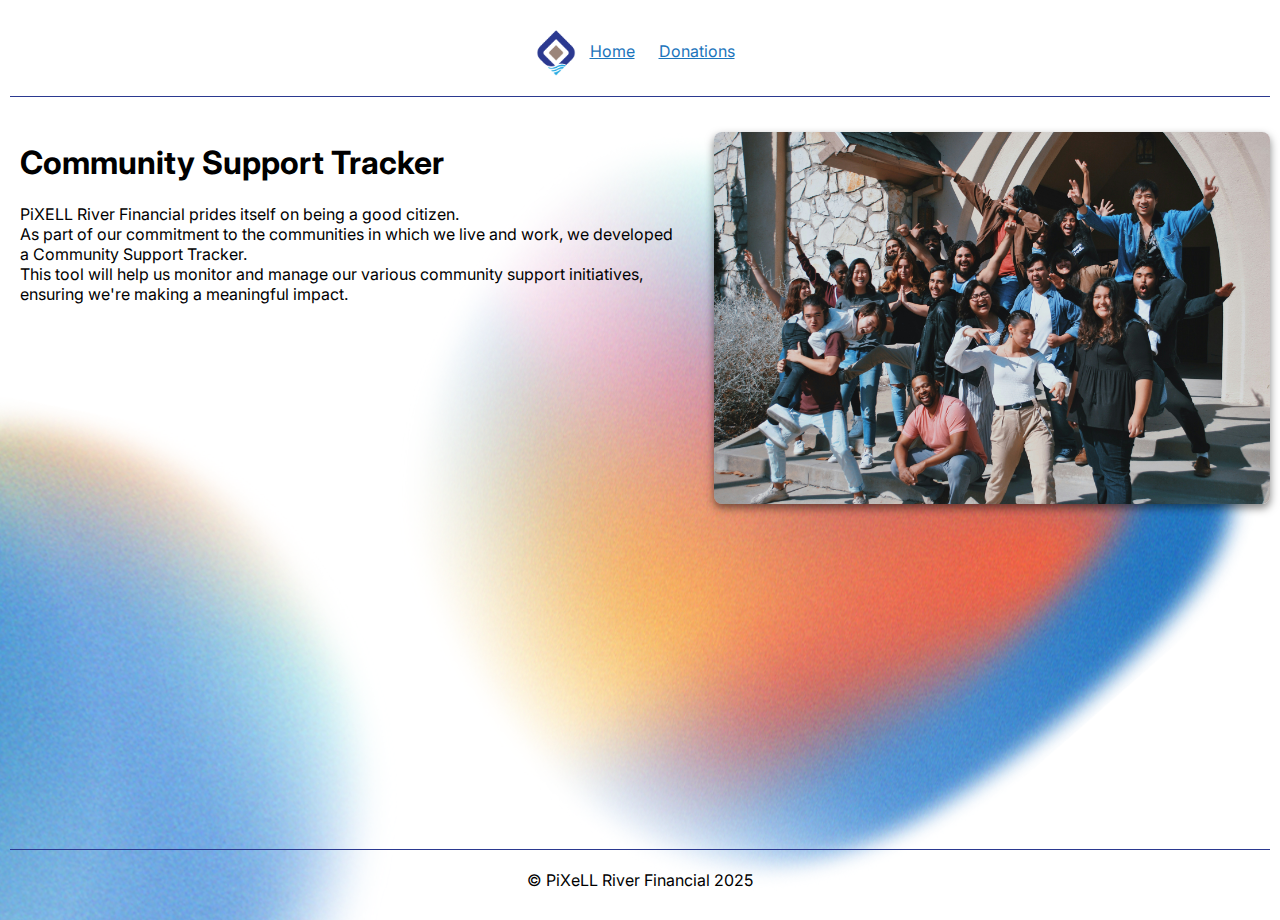
<file: index.html>
<!DOCTYPE html>
<html lang="en">
	<head>
		<meta charset="UTF-8" />
		<meta name="viewport" content="width=device-width, initial-scale=1.0" />
        <link rel="stylesheet" href="styles.css" />
        <link rel="preconnect" href="https://fonts.googleapis.com">
        <link rel="preconnect" href="https://fonts.gstatic.com" crossorigin>
        <link href="https://fonts.googleapis.com/css2?family=Inter:ital,opsz,wght@0,14..32,100..900;1,14..32,100..900&display=swap" rel="stylesheet">
        <link rel="stylesheet" href="https://cdnjs.cloudflare.com/ajax/libs/font-awesome/4.7.0/css/font-awesome.min.css">
        <title>Home</title>
	</head>
    <body>
        <!-- NAVBAR -->
        <nav id="navbar">
            <img src="/assets/pixell_logo.png" alt="PiXeLL River logo">
            <a href="index.html" class="nav-button bar-item">Home</a>
            <a href="/html/donations.html" class="nav-button bar-item">Donations</a>
        </nav>

        <div class="homepage">
            <div class="detail">
                <h1>Community Support Tracker</h1>
                <p>
                PiXELL River Financial prides itself on being a good citizen. <br>
                As part of our commitment to the communities in which we live and work, we developed a Community Support Tracker.<br>
                This tool will help us monitor and manage our various community support initiatives, ensuring we're making a meaningful impact.<br>
                </p>
            </div>

            <div class="community">
                <img src="/assets/community.jpg" alt="Group of Youths having fun" class="community-jpg">
            </div>
        </div>

    </body>
    <footer>&copy; PiXeLL River Financial 2025</footer>
</html>
</file>
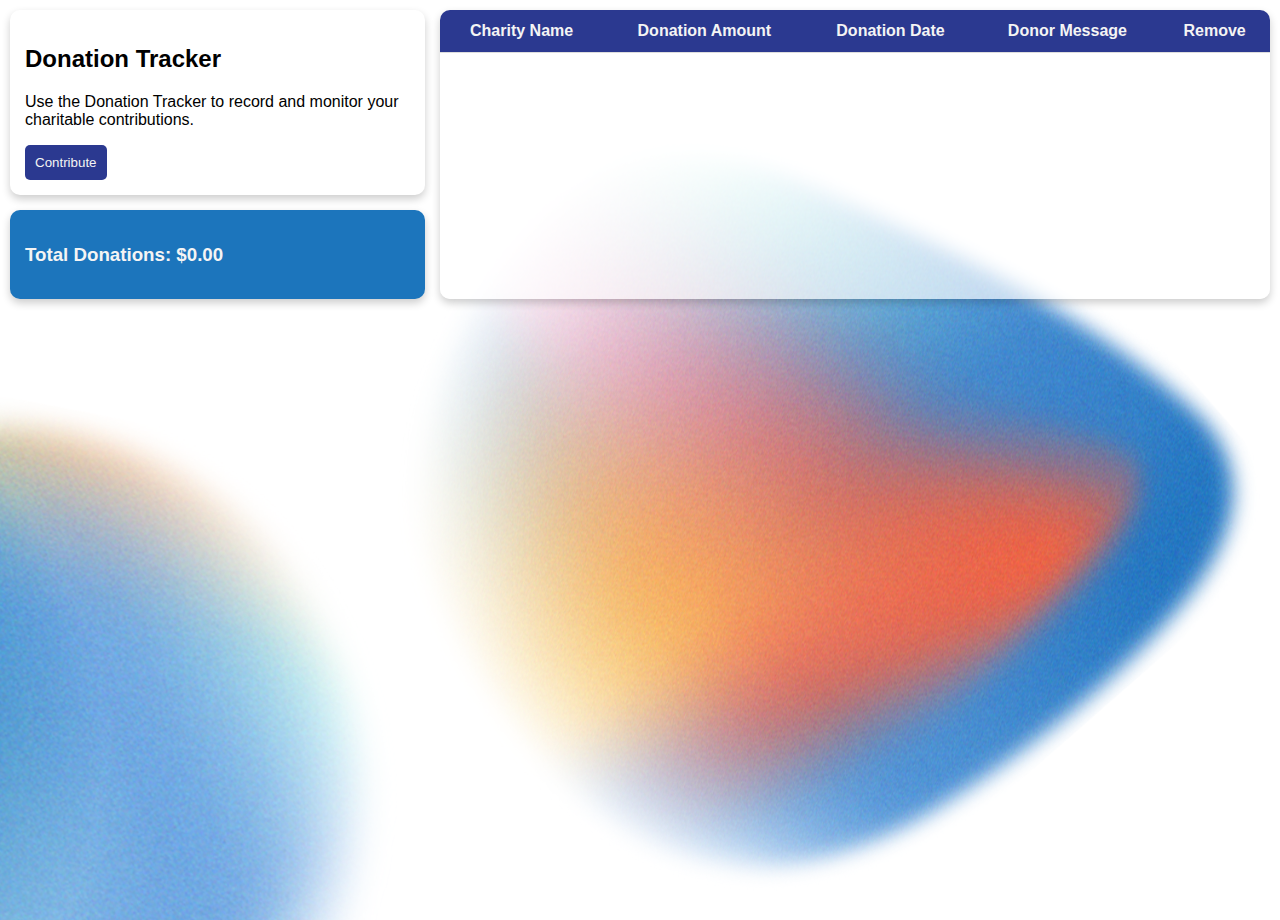
<file: html/donations.html>
<!DOCTYPE html>
<html lang="en">
	<head>
		<meta charset="UTF-8" />
		<meta name="viewport" content="width=device-width, initial-scale=1.0" />
		<link rel="stylesheet" href="../styles.css" />
        <link rel="stylesheet" href="https://cdnjs.cloudflare.com/ajax/libs/font-awesome/4.7.0/css/font-awesome.min.css">
        <title>Donation Tracker</title>
        <script>
            function loadTemplate() {
                fetch('template.html')
                    .then(response => response.text())
                    .then(data => {
                        document.getElementById('template-container').innerHTML = data;
                    });
            }
            window.onload = loadTemplate;
        </script>
	</head>
    <body>
        <div id="template-container"></div>

        <div class="grid"> 
            
            <div class="header">
                <h2>Donation Tracker</h2>
                <p>Use the Donation Tracker to record and monitor your charitable contributions.</p>
                <button id="addDonation">Contribute</button>
            </div>

            <!-- Modal Form -->
            <div id="donationModal" class="modal">
                <form action="https://httpbin.org/post" method="POST" id="donationForm">
                    <span class="close">&times;</span>
                        <div class="input-container">
                            <label for="charityName">Charity Name:</label><br>
                            <input type="text" id="charityName" name="charityName">
                            <span id="charityNameError" class="error-message" aria-live="polite"></span>
                        </div>

                        <div class="input-container">
                            <label for="donationAmount">Donation Amount:</label><br>
                            <input type="text" id="donationAmount" name="donationAmount">
                            <span id="donationAmountError" class="error-message" aria-live="polite"></span>   
                        </div>

                        <div class="input-container">
                            <label for="donation_date">Date of Donation:</label><br>
                            <input type="date" id="donationDate" name="donationDate">
                            <span id="donationDateError" class="error-message" aria-live="polite"></span>                           
                        </div>

                        <div class="input-container">
                                <label for="donor_message">Donor Message:</label><br>
                                <textarea name="donorMessage" rows="5" cols="30"></textarea>
                        </div>

                        <input type="submit" value="Complete Donation">
                </form>
            </div>      
        
            <!-- Donation Table  -->
            <div class="table-style donation-table">
                <table>
                    <tr>
                        <th>Charity Name</th>
                        <th>Donation Amount</th>
                        <th>Donation Date</th>
                        <th>Donor Message</th>
                        <th>Remove</th>
                    </tr>
                    <tbody id="tableData"></tbody>
                </table>
            </div>

            <!-- Donation Summary  -->
            <div class="summary-style donation-summary">
                <h3>Total Donations: <span id="totalAmount">$0.00</span></h3>
            </div>

        <script src="../donations.js"></script>
        </div>
    </body>
</html>
</file>
<file: styles.css>
body {
    font-family: 'Inter', sans-serif;
    min-height: 100vh;
    margin: 10px;
    display: flex;
    flex-direction: column;
    background-image: url('assets/homebg.png');
    background-repeat: no-repeat;
    background-size: cover;
}


nav {
    text-align: center;
    align-items: center;
    justify-content: center;
    gap: 10px;
    margin-bottom: 15px;
    border-bottom: 1px solid #2B3990;
    padding: 20px;
}

.nav-button {
    margin: 5px;
    padding: 5px;
    display: inline-flex;
    align-items: center;
    color: #1C75BC;
    transition: all 0.2s ease;
}

img {
    width: 40px;
    vertical-align: middle;
}

.nav-button:hover {
    color: #f4f4f4 !important;
    background-color: #1C75BC;
    border-radius: 10px;
    transform: scale(1.1);
}

.nav-button:link,
.nav-button:visited {
    color: #1C75BC;
}

.homepage {
    display: flex;
    margin: none;
    text-align: left;
}

.detail {
    margin: 10px;
}

.detail p{
    margin-right: 30px;
}

.community-jpg {
    width: 100%;
    max-width: 800px;
    height: auto;
    display: block;
    margin: 20px auto;
    border-radius: 8px;
    box-shadow: 0 4px 8px rgba(0,0,0,0.5);
}

.grid {
    display: grid;
    grid-template-areas: 
        "header table-style"
        "summary-style table-style";
    grid-template-columns: 1fr 2fr;
    grid-template-rows: auto 1fr;
    gap: 15px;
}

.grid > div {
    border-radius: 10px;
    box-shadow: 0 4px 8px rgba(0,0,0,0.2);
}

.header {
    grid-area: header;
    padding: 15px;
}

.summary-style {
    grid-area: summary-style;
}

/* MODAL */
.modal {
    display: none; 
    position: fixed;
    z-index: 1;
    left: 0;
    top: 0;
    width: 100%;
    height: 100%; 
    background-color: rgba(0,0,0,0.4);
}

@keyframes entermodal {
    0% {
        opacity: 0;
        transform: translateY(-250px);
    }

    100% {
        opacity: 1;
        transform: translateY(0);
    }
}

@keyframes exitmodal {
	0% {
		opacity: 1;
		transform: translateY(0);
	}

	100% {
		opacity: 0;
		transform: translateY(-250px);
	}
}

/* Form */
form {
    position: relative;
    background-color: #f4f4f4;
    color: #2b3990;
    margin: 15% auto; /* 15% from the top and centered */
    padding: 20px;
    border-radius: 10px;
    box-shadow: 0 4px 8px rgba(0,0,0,0.2);
    width: 40%;
    animation: entermodal 1s ease 0s 1 normal forwards;
}

form.closing {
    animation: exitmodal 1s ease 0s 1 normal forwards;
}

button {
    font-family: 'Inter', sans-serif;
    background-color: #2B3990;
    color: #f4f4f4;
    border-radius: 5px;
    border: none;
    padding: 10px;
}

button:hover {
    cursor: pointer;
    background-color: #394385;
    transform: scale(1.05);
    transition: all 0.2s ease;
}

.error-message {
	color: red;
	font-size: 0.9em;
    font-style: italic;
	margin-top: 5px;
	margin-bottom: 10px;
	display: block;
	visibility: hidden;
}

.error-visible {
	visibility: visible;
}

/* Close Button */
.close {
    position: absolute;
    right: 15px;
    top: 10px;
    color: #2b3990;
    font-size: 28px;
    font-weight: bold;
}

.close:hover,
.close:focus {
    text-decoration: none;
    color: rgb(236, 82, 55);
    cursor: pointer;
}

/* Submit button */
input[type="submit"] {
    font-family: 'Inter', sans-serif;
    background-color: #2B3990;
    color: #f4f4f4;
    border-radius: 5px;
    border: none;
    padding: 10px;
    cursor: pointer;
}

input[type="submit"]:hover {
    background-color: #394385;
    transform: scale(1.05);
    transition: all 0.2s ease;
}

/* Delete button */
.fa-trash {
    color: rgb(236, 82, 55);
    font-size:24px; 
}
.fa-trash:hover {
    opacity: 0.8;
    transform: scale(1.1);
    transition: all 0.2s ease;
    cursor:pointer;

}

.input-container {
    margin: 5px;
}

input {
    border-radius: 10px;
    border: none;
    padding: 5px;
    width: 150px;
    margin-top: 5px;
}

/* Summaries */
.summary-style {
    padding: 15px;
    color: #f4f4f4;
    background-color: #1C75BC;
    border-radius: 4px;
}

/* Table */
.table-style {
    grid-area: table-style;
}

.table-style {
    width: 100%;
    background-color: rgba(255, 255, 255, 0.671);
}

.table-style table {
    width: 100%;
    border-collapse: collapse;
    overflow: hidden;
}

.table-style th:first-child {
    border-top-left-radius: 10px;
}

.table-style th:last-child {
    border-top-right-radius: 10px;
}

.table-style th,
.table-style td {
    padding: 12px;
    text-align: center;
    border-bottom: 1px solid #ddd;
}

.table-style th {
    background-color: #2B3990;
    color: #f4f4f4;
}

.table-style tr:hover {
    background-color: #f5f5f5;
}

footer {
    padding: 20px 0;
    text-align: center;
    border-top: 1px solid #2B3990;
    margin-top: auto;
}

@media only screen and (max-width: 600px) {
    .grid {
        grid-template-areas: 
            "header"
            "summary-style"
            "table-style";
        grid-template-columns: 1fr;
        grid-template-rows: auto auto 1fr;
    }
}
</file>
